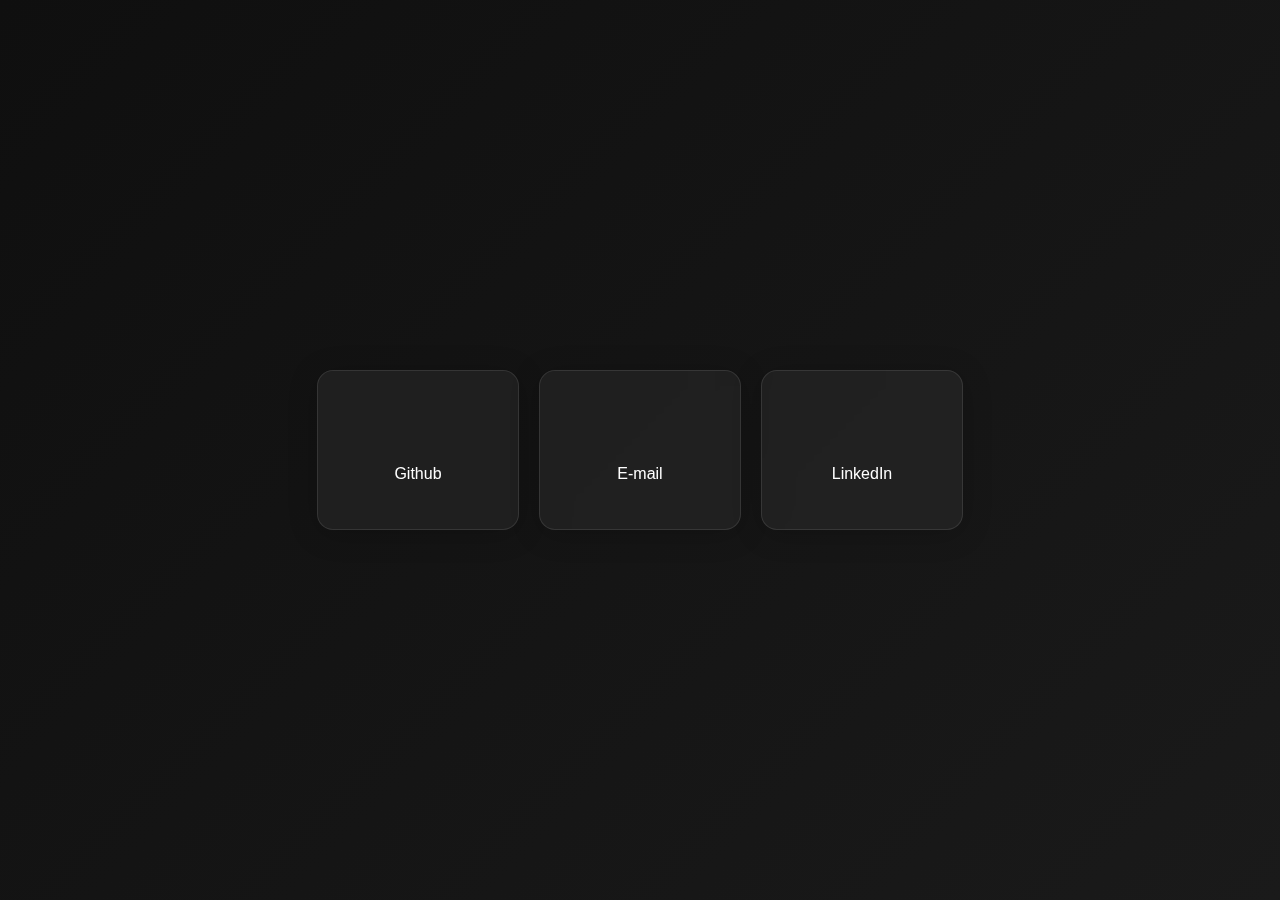
<file: test.html>
<!DOCTYPE html>
<html lang="en">
<head>
  <meta charset="UTF-8">
  <meta name="viewport" content="width=device-width, initial-scale=1.0">
  <title>Glass Cards</title>
  <style>
    body {
      margin: 0;
      padding: 0;
      font-family: 'Segoe UI', Tahoma, Geneva, Verdana, sans-serif;
      background: linear-gradient(135deg, #0f0f0f, #1a1a1a);
      height: 100vh;
      display: flex;
      justify-content: center;
      align-items: center;
    }

    .cards {
      display: flex;
      gap: 20px;
    }

    .card {
      background: rgba(255, 255, 255, 0.05);
      border-radius: 16px;
      box-shadow: 0 4px 30px rgba(0, 0, 0, 0.2);
      backdrop-filter: blur(10px);
      -webkit-backdrop-filter: blur(10px);
      border: 1px solid rgba(255, 255, 255, 0.1);
      padding: 30px;
      text-align: center;
      width: 140px;
      transition: transform 0.3s ease, box-shadow 0.3s ease;
      color: #fff;
    }

    .card:hover {
      transform: translateY(-8px);
      box-shadow: 0 12px 45px rgba(0, 0, 0, 0.5);
    }

    .card svg {
      width: 40px;
      height: 40px;
      fill: white;
      margin-bottom: 10px;
    }

    .second-text {
      margin-top: 10px;
      font-weight: 500;
    }
  </style>
</head>
<body>
  <div class="cards">
    <div class="card">
      <!-- GitHub Icon -->
      <svg xmlns="http://www.w3.org/2000/svg" viewBox="0 0 496 512">
        <path d="M165.9 397.4c0 2-2.3 3.6...Z" />
      </svg>
      <p class="second-text">Github</p>
    </div>
    <div class="card">
      <!-- Email Icon -->
      <svg xmlns="http://www.w3.org/2000/svg" viewBox="0 0 512 512">
        <path d="M48 64C21.5 64 0 85.5...Z" />
      </svg>
      <p class="second-text">E-mail</p>
    </div>
    <div class="card">
      <!-- LinkedIn Icon -->
      <svg xmlns="http://www.w3.org/2000/svg" viewBox="0 0 448 512">
        <path d="M416 32H31.9C14.3 32 0 46.5...Z" />
      </svg>
      <p class="second-text">LinkedIn</p>
    </div>
  </div>
</body>
</html>
</file>
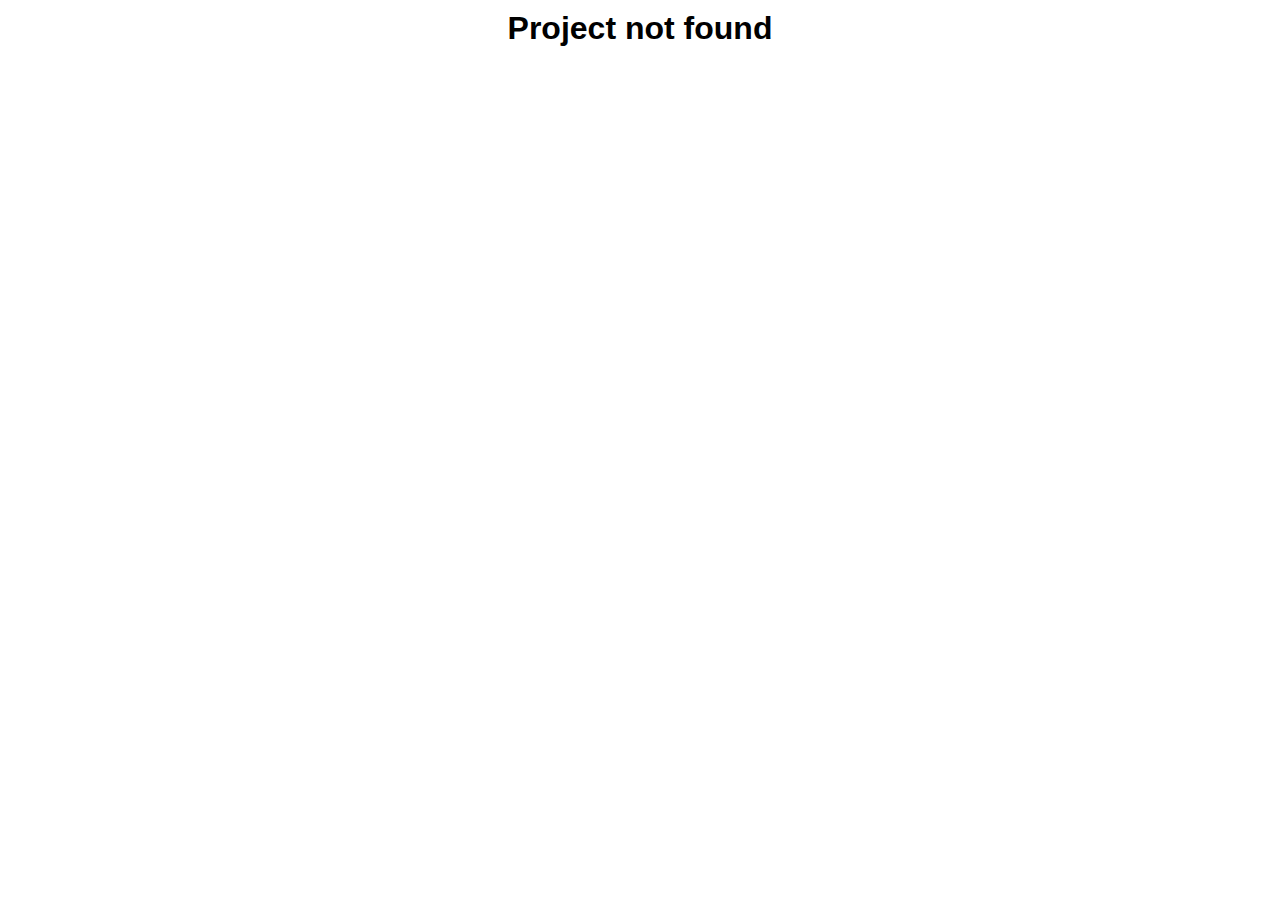
<file: secondary_pages/works.html>
<!DOCTYPE html>
<html lang="en">
<head>
    <meta charset="UTF-8">
    <meta name="viewport" content="width=device-width, initial-scale=1.0">
    <title id="project-id"></title>
    <link rel="stylesheet" href="./style_works.css">
</head>
<body>
    <h1 id="project-title" class="work_title"></h1>
    
    <table>
        <tr>
            <td>
                <p id="project-description" class="description"></p>
                <div style="display: flex; gap: 10px;">
                    <button class="btn-github">
                        <svg
                            width="16"
                            height="16"
                            viewBox="0 0 24 24"
                            fill="none"
                            xmlns="http://www.w3.org/2000/svg"
                        >
                            <path
                            d="M12.001 2C6.47598 2 2.00098 6.475 2.00098 12C2.00098 16.425 4.86348 20.1625 8.83848 21.4875C9.33848 21.575 9.52598 21.275 9.52598 21.0125C9.52598 20.775 9.51348 19.9875 9.51348 19.15C7.00098 19.6125 6.35098 18.5375 6.15098 17.975C6.03848 17.6875 5.55098 16.8 5.12598 16.5625C4.77598 16.375 4.27598 15.9125 5.11348 15.9C5.90098 15.8875 6.46348 16.625 6.65098 16.925C7.55098 18.4375 8.98848 18.0125 9.56348 17.75C9.65098 17.1 9.91348 16.6625 10.201 16.4125C7.97598 16.1625 5.65098 15.3 5.65098 11.475C5.65098 10.3875 6.03848 9.4875 6.67598 8.7875C6.57598 8.5375 6.22598 7.5125 6.77598 6.1375C6.77598 6.1375 7.61348 5.875 9.52598 7.1625C10.326 6.9375 11.176 6.825 12.026 6.825C12.876 6.825 13.726 6.9375 14.526 7.1625C16.4385 5.8625 17.276 6.1375 17.276 6.1375C17.826 7.5125 17.476 8.5375 17.376 8.7875C18.0135 9.4875 18.401 10.375 18.401 11.475C18.401 15.3125 16.0635 16.1625 13.8385 16.4125C14.201 16.725 14.5135 17.325 14.5135 18.2625C14.5135 19.6 14.501 20.675 14.501 21.0125C14.501 21.275 14.6885 21.5875 15.1885 21.4875C19.259 20.1133 21.9999 16.2963 22.001 12C22.001 6.475 17.526 2 12.001 2Z"
                            fill="currentcolor"
                            ></path>
                        </svg>
                        <span>View on Github</span>
                    </button>
                    <button class="btn-github">
                        <svg
                            width="16"
                            height="16"
                            viewBox="0 0 24 24"
                            fill="none"
                            xmlns="http://www.w3.org/2000/svg"
                        >
                        <path d="M3 19H21V21H3V19ZM13 9H20L12 17L4 9H11V1H13V9Z" fill="currentcolor"></path>
                        </svg>
                        <span>Download the app</span>
                    </button>
                </div>
                
            </td>
            <td>
                <img id="project-image" alt="project-image" class="display_images">
            </td>
        </tr>
    </table>
    <script src="data_loader.js"></script>
</body>
</html>
</file>
<file: secondary_pages/style_works.css>
body {
  font-family: Arial, sans-serif;
  text-align: center;
  background-color: #fff;
  margin: 0;
  padding: 0;
}

header {
  background-color: #222;
  color: white;
  padding: 20px;
}

h1 {
  margin: 10px 0;
}

#project-details {
  display: flex;
  justify-content: center;
  margin-top: 30px;
}

.project-card {
  background: white;
  border-radius: 10px;
  padding: 20px;
  box-shadow: 0 4px 8px rgba(0, 0, 0, 0.1);
  width: 400px;
  text-align: center;
}

.project-card img {
  max-width: 100%;
  border-radius: 10px;
}

.project-links {
  margin-top: 10px;
}

.btn {
  display: inline-block;
  margin: 5px;
  padding: 10px 15px;
  background-color: #007BFF;
  color: white;
  text-decoration: none;
  border-radius: 5px;
}

.btn:hover {
  background-color: #0056b3;
}

.back-button {
  display: inline-block;
  margin: 15px;
  padding: 10px 15px;
  background-color: #444;
  color: white;
  text-decoration: none;
  border-radius: 5px;
}

.back-button:hover {
  background-color: #666;
}
</file>
